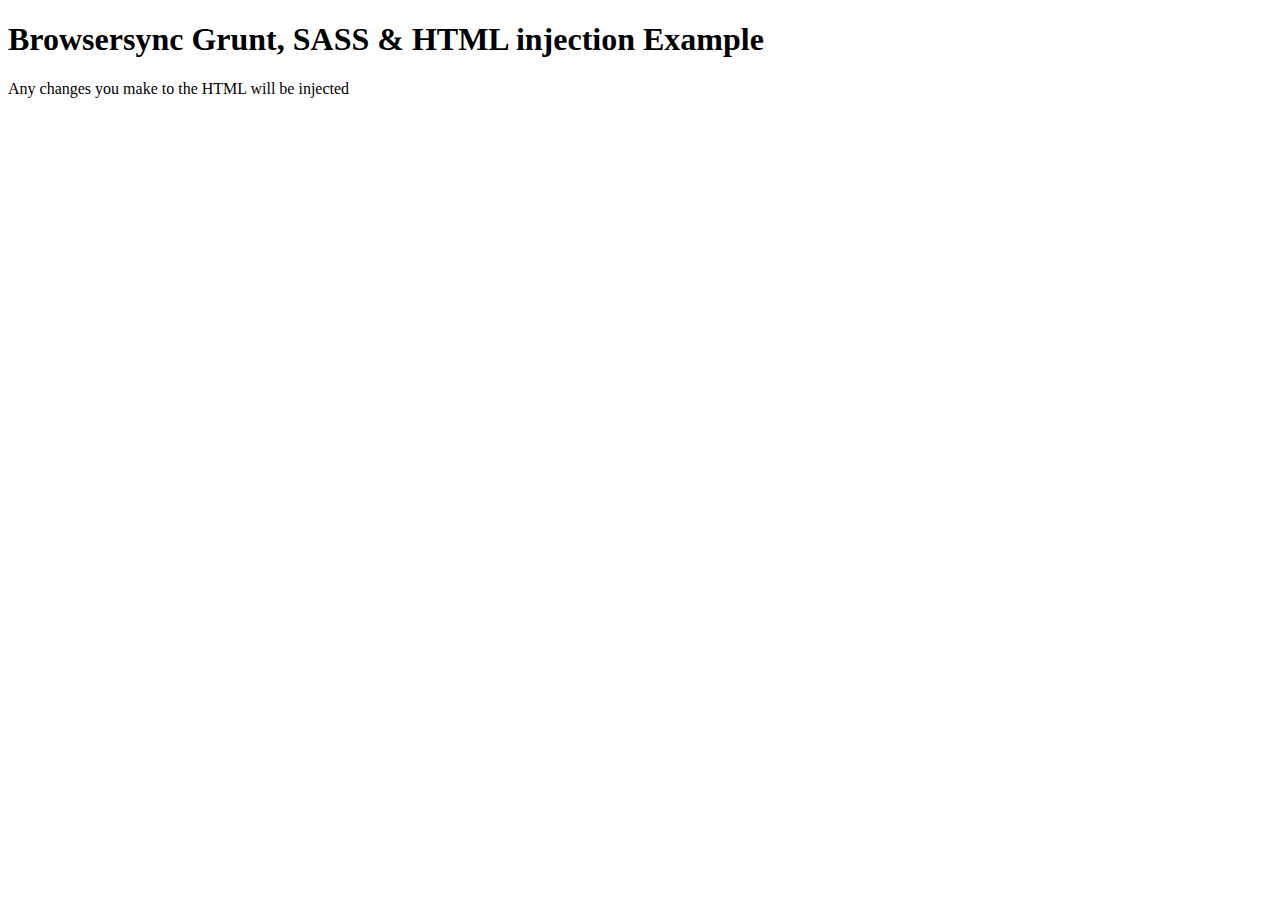
<file: wba-challenge-2017-master/node_modules/bs-recipes/recipes/grunt.html.injection/app/index.html>
<!doctype html>
<html lang="en-US">
<head>
    <meta charset="UTF-8">
    <title>Browsersync Grunt + HTML Injection Example</title>
    <link rel='stylesheet' href='css/main.css'>
</head>
<body>

<header>
    <h1>Browsersync Grunt, SASS & HTML injection Example</h1>
    <p>Any changes you make to the HTML will be injected</p>
</header>

</body>
</html>
</file>
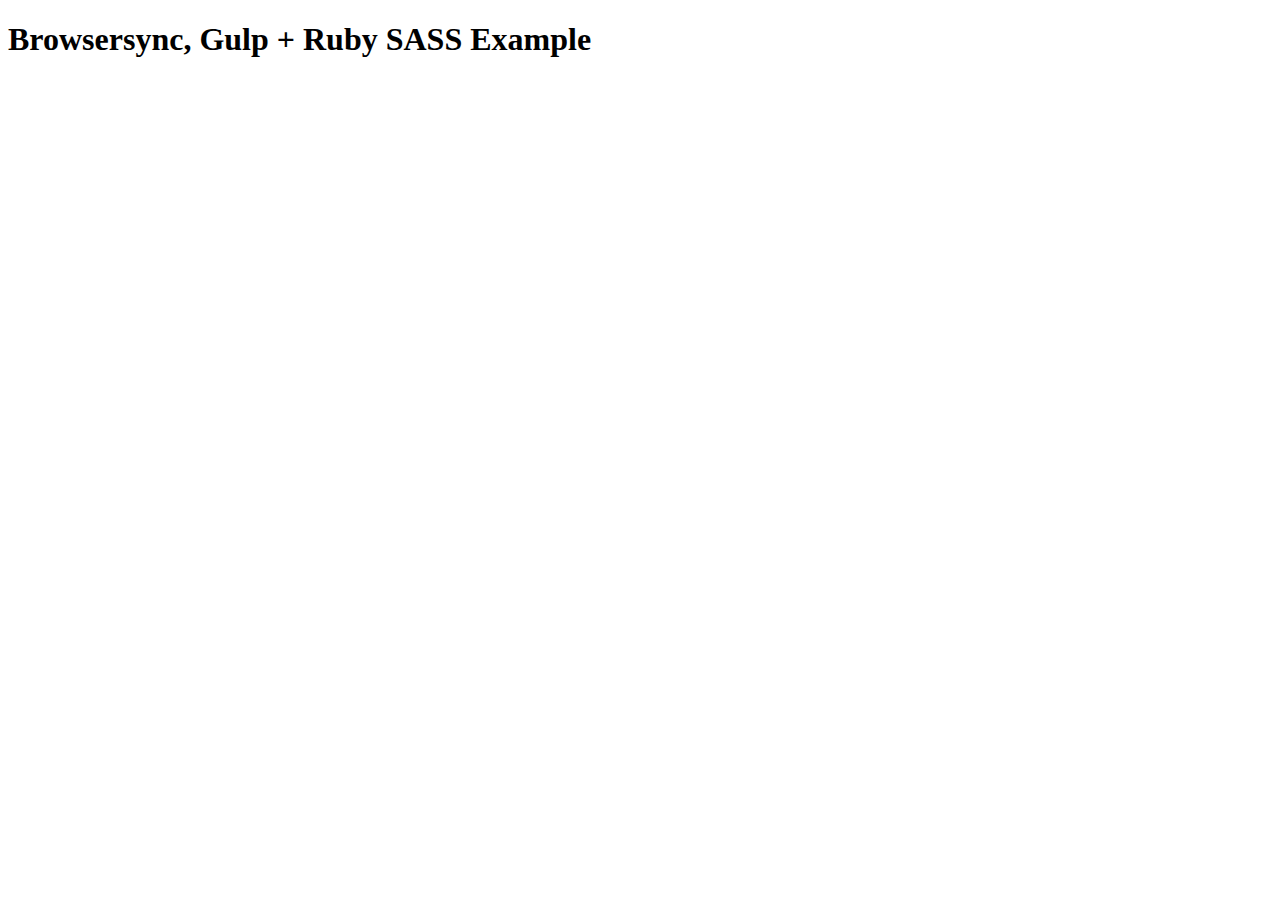
<file: wba-challenge-2017-master/node_modules/bs-recipes/recipes/gulp.ruby.sass/app/index.html>
<!doctype html>
<html lang="en-US">
<head>
    <meta charset="UTF-8">
    <title>Browsersync, Gulp + Ruby SASS Example</title>
    <link rel='stylesheet' href='css/main.css'>
</head>
<body>
    <h1>Browsersync, Gulp + Ruby SASS Example</h1>
</body>
</html>
</file>
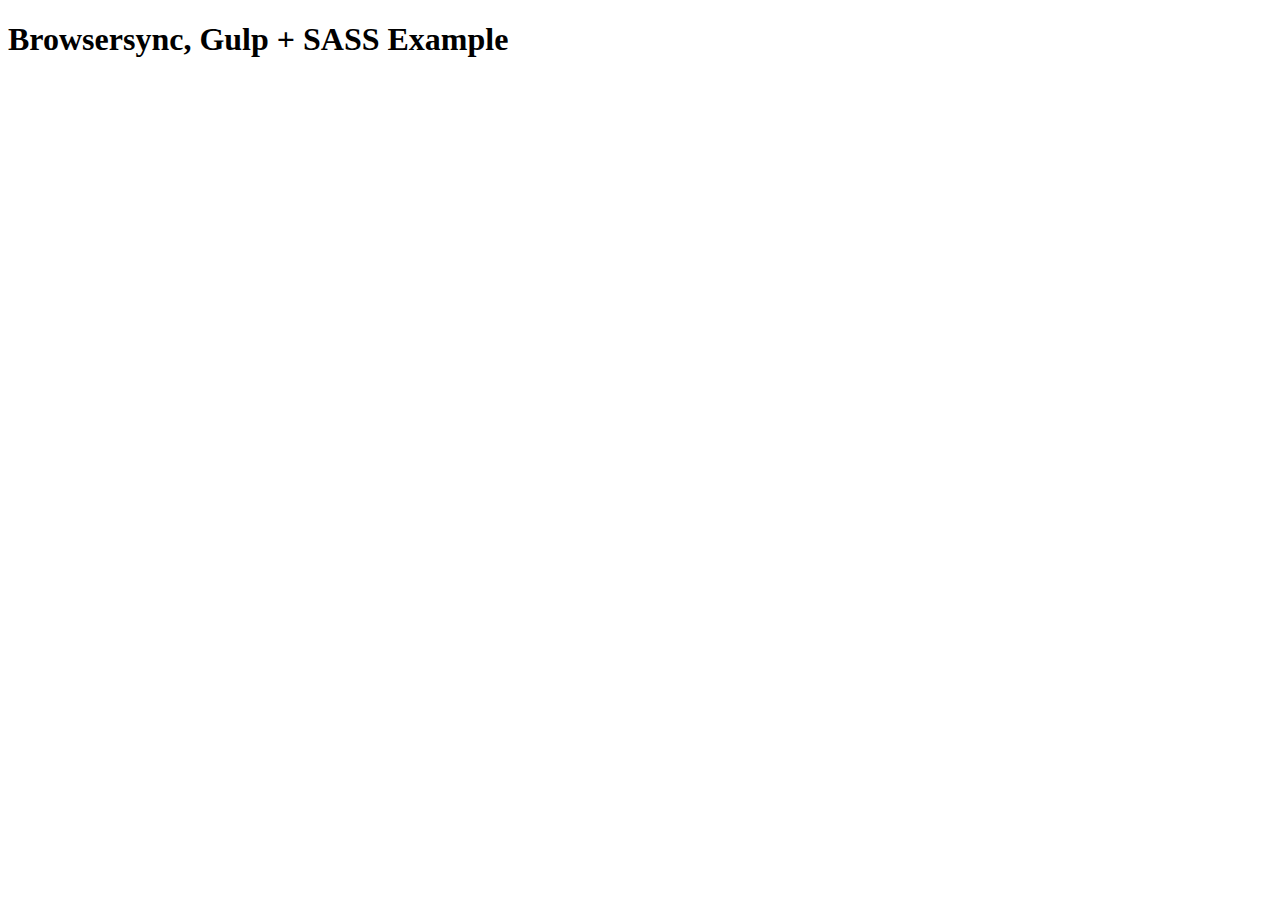
<file: wba-challenge-2017-master/node_modules/bs-recipes/recipes/gulp.sass/app/index.html>
<!doctype html>
<html lang="en-US">
<head>
    <meta charset="UTF-8">
    <title>Browsersync, Gulp + SASS Example</title>
    <link rel='stylesheet' href='css/main.css'>
</head>
<body>
    <h1>Browsersync, Gulp + SASS Example</h1>
</body>
</html>
</file>
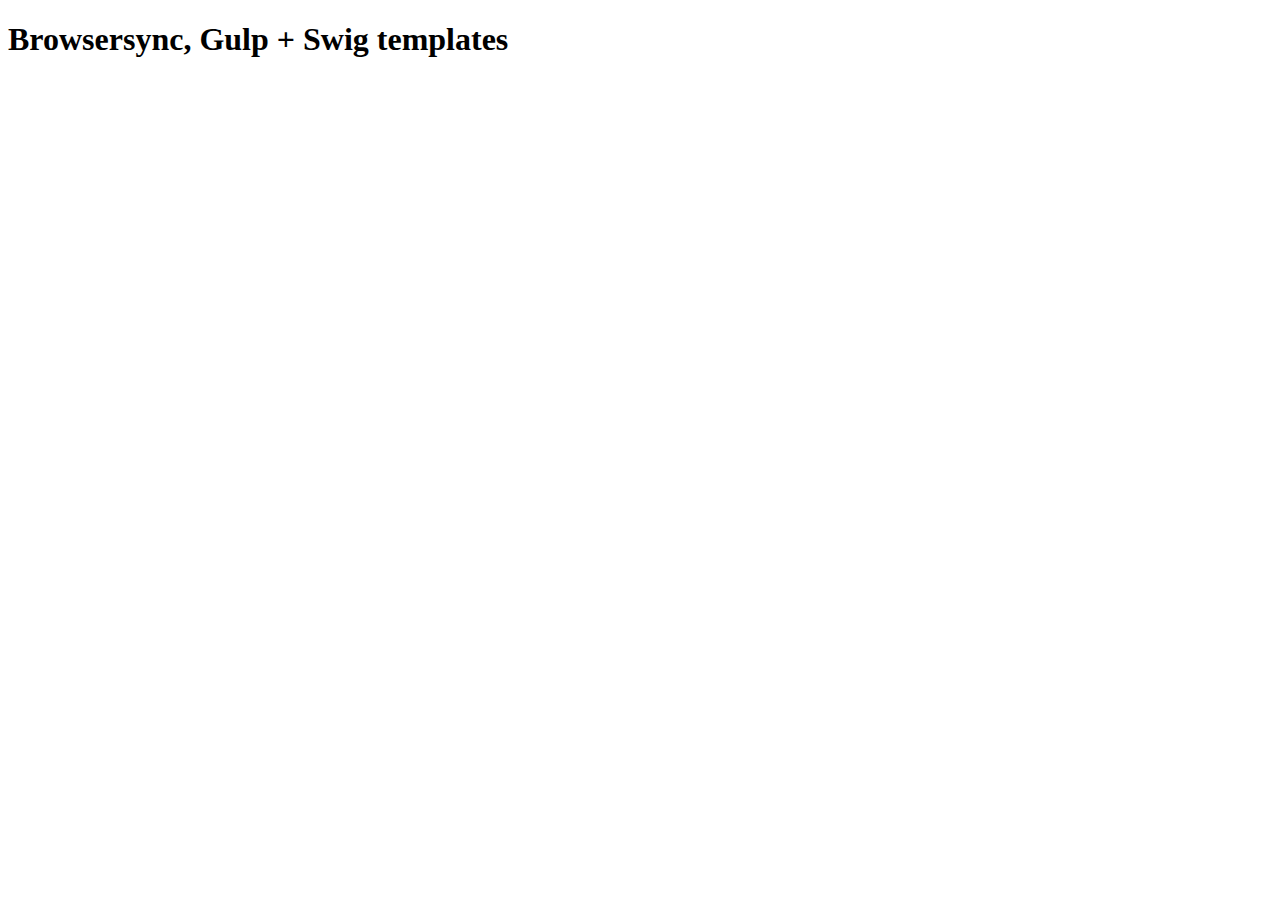
<file: wba-challenge-2017-master/node_modules/bs-recipes/recipes/gulp.swig/app/index.html>
<!doctype html>
<html lang="en-US">
<head>
    <meta charset="UTF-8">
    <title>Browsersync, Gulp + Swig templates</title>
    <link rel='stylesheet' href='css/main.css'>
</head>
<body>
    <h1>Browsersync, Gulp + Swig templates</h1>
</body>
</html>
</file>
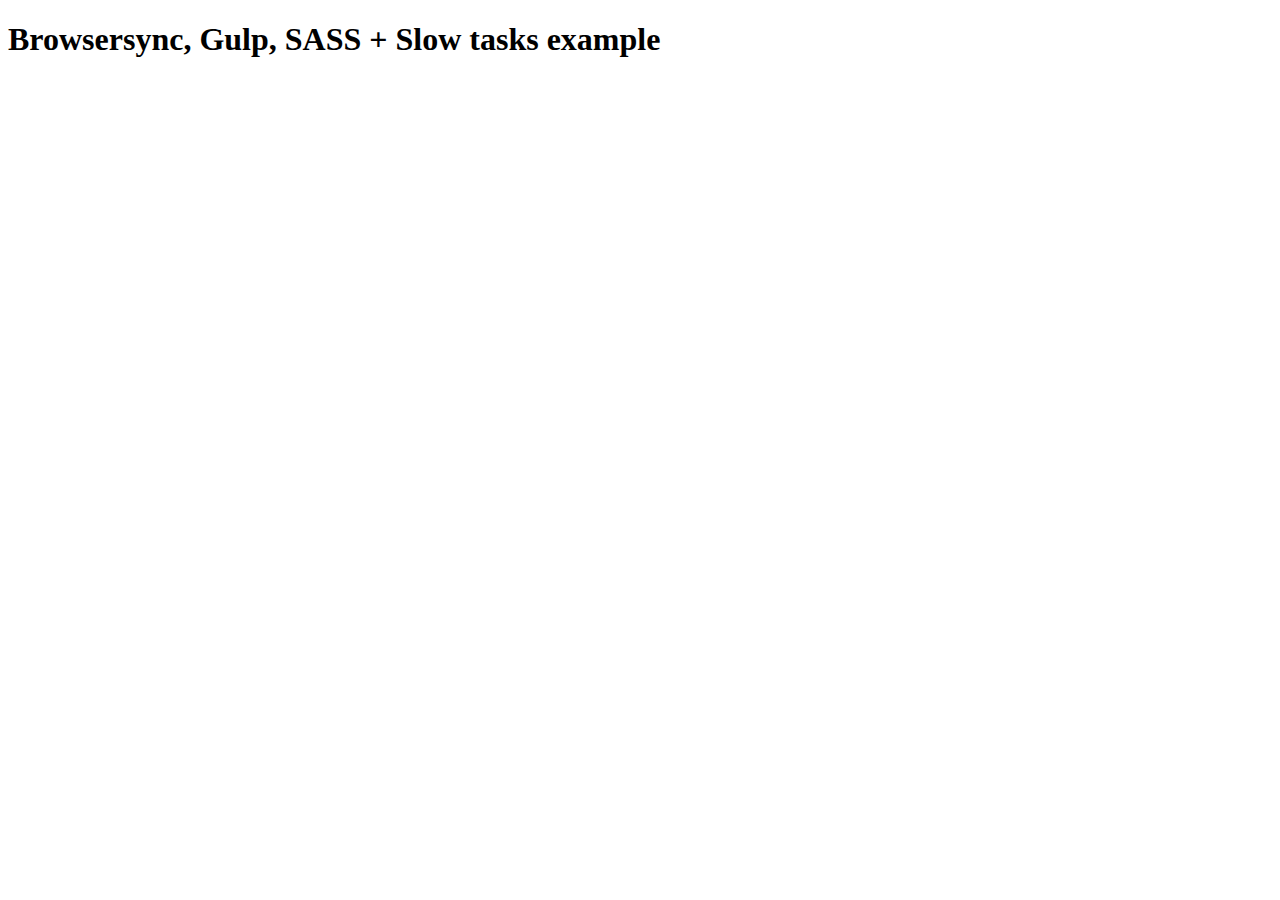
<file: wba-challenge-2017-master/node_modules/bs-recipes/recipes/gulp.task.sequence/app/index.html>
<!doctype html>
<html lang="en-US">
<head>
    <meta charset="UTF-8">
    <title>Browsersync, Gulp, SASS + Slow tasks example</title>
    <link rel='stylesheet' href='css/main.css'>
</head>
<body>
    <h1>Browsersync, Gulp, SASS + Slow tasks example</h1>
</body>
</html>
</file>
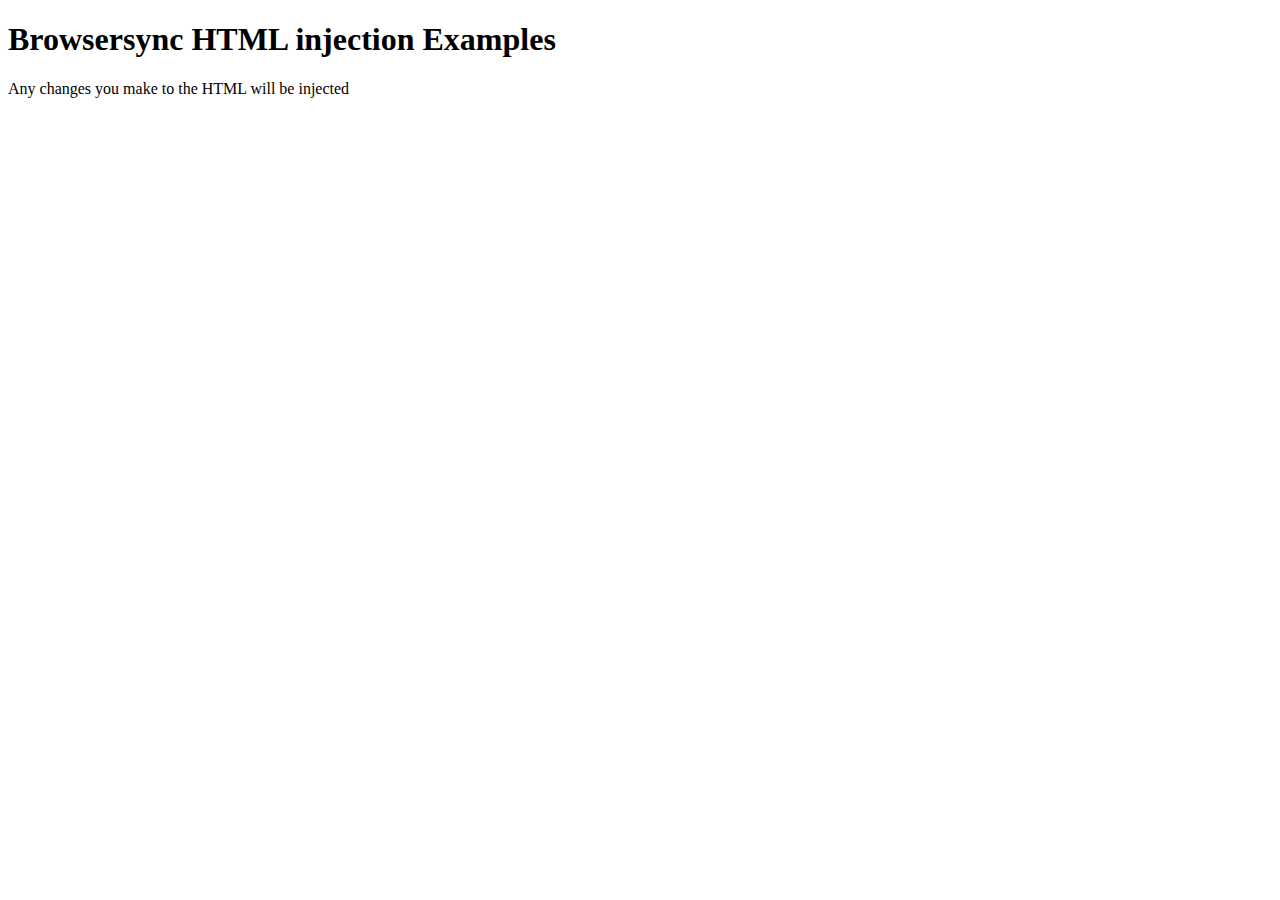
<file: wba-challenge-2017-master/node_modules/bs-recipes/recipes/html.injection/app/index.html>
<!doctype html>
<html lang="en-US">
<head>
    <meta charset="UTF-8">
    <title>Browsersync Server Example</title>
    <link rel='stylesheet' href='css/main.css'>
</head>
<body>

<header>
    <h1>Browsersync HTML injection Examples</h1>
    <p>Any changes you make to the HTML will be injected</p>
</header>

</body>
</html>
</file>
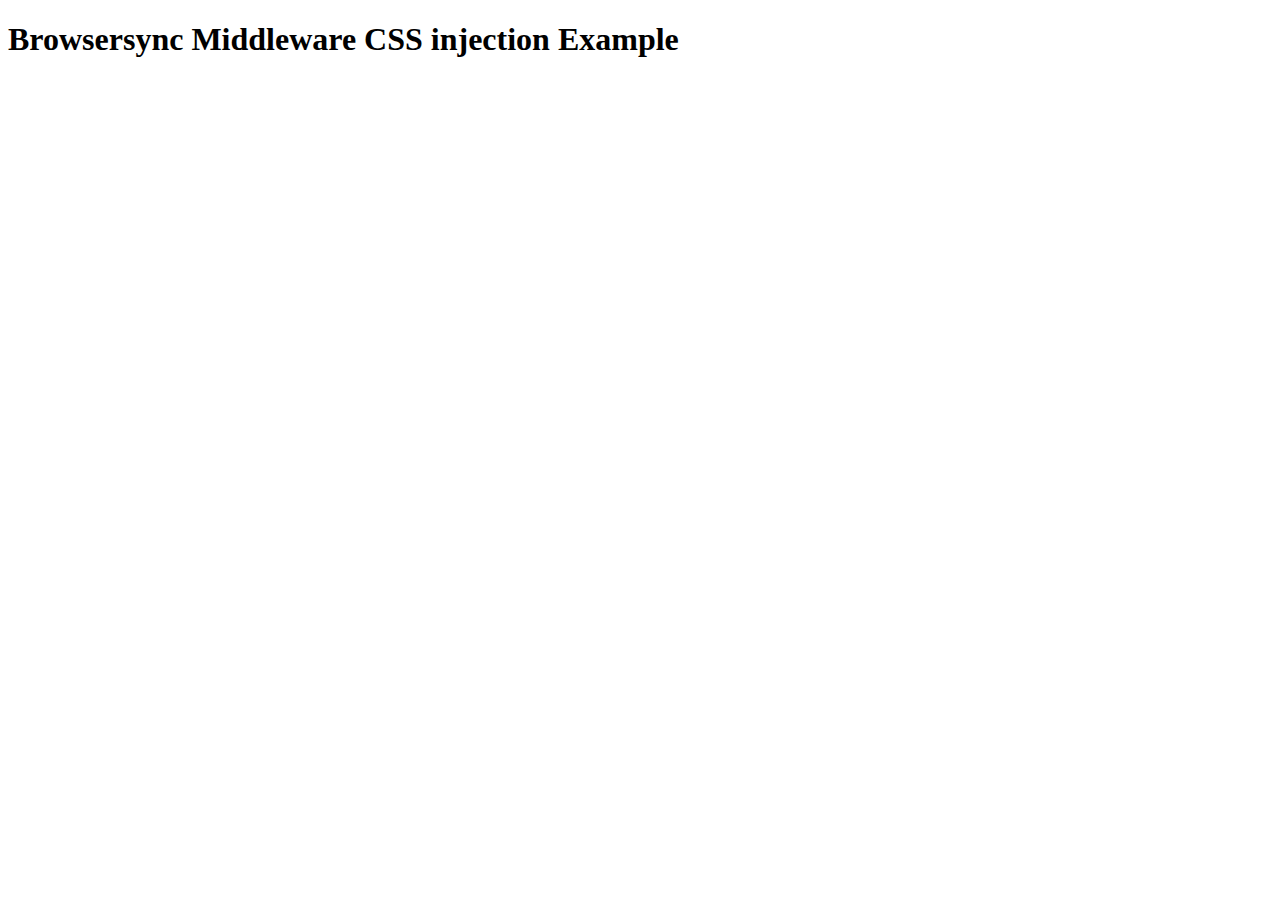
<file: wba-challenge-2017-master/node_modules/bs-recipes/recipes/middleware.css.injection/app/index.html>
<!doctype html>
<html lang="en-US">
<head>
    <meta charset="UTF-8">
    <title>Browsersync Server Example</title>
    <link rel='stylesheet' href='css/main.less'>
</head>
<body>
    <h1>Browsersync Middleware CSS injection Example</h1>
</body>
</html>
</file>
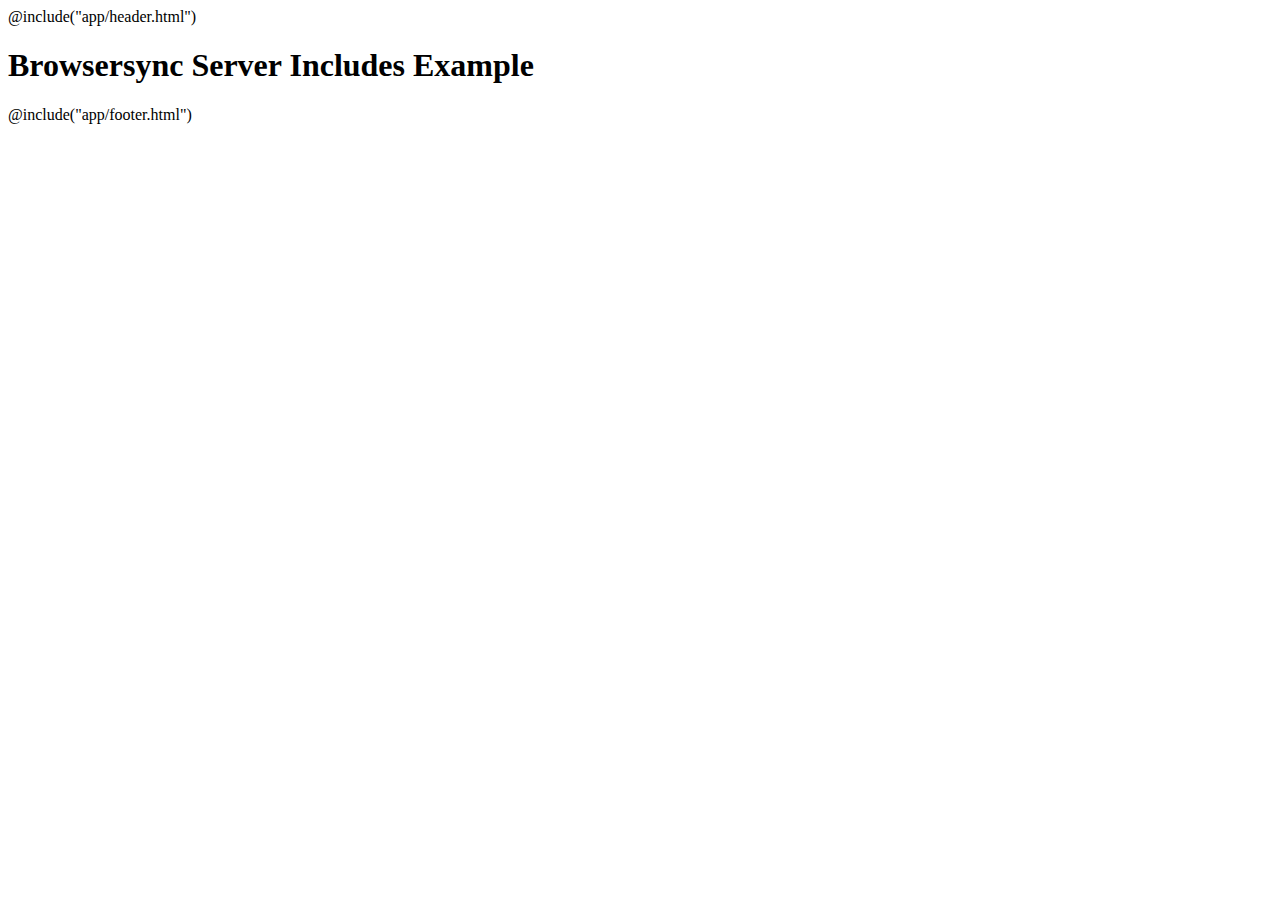
<file: wba-challenge-2017-master/node_modules/bs-recipes/recipes/server.includes/app/index.html>
<!doctype html>
<html lang="en-US">
<head>
    <meta charset="UTF-8">
    <title>Browsersync Server Includes Example</title>
    <link rel='stylesheet' href='css/main.css'>
</head>
<body>
    @include("app/header.html")
    <h1>Browsersync Server Includes Example</h1>
    @include("app/footer.html")
</body>
</html>
</file>
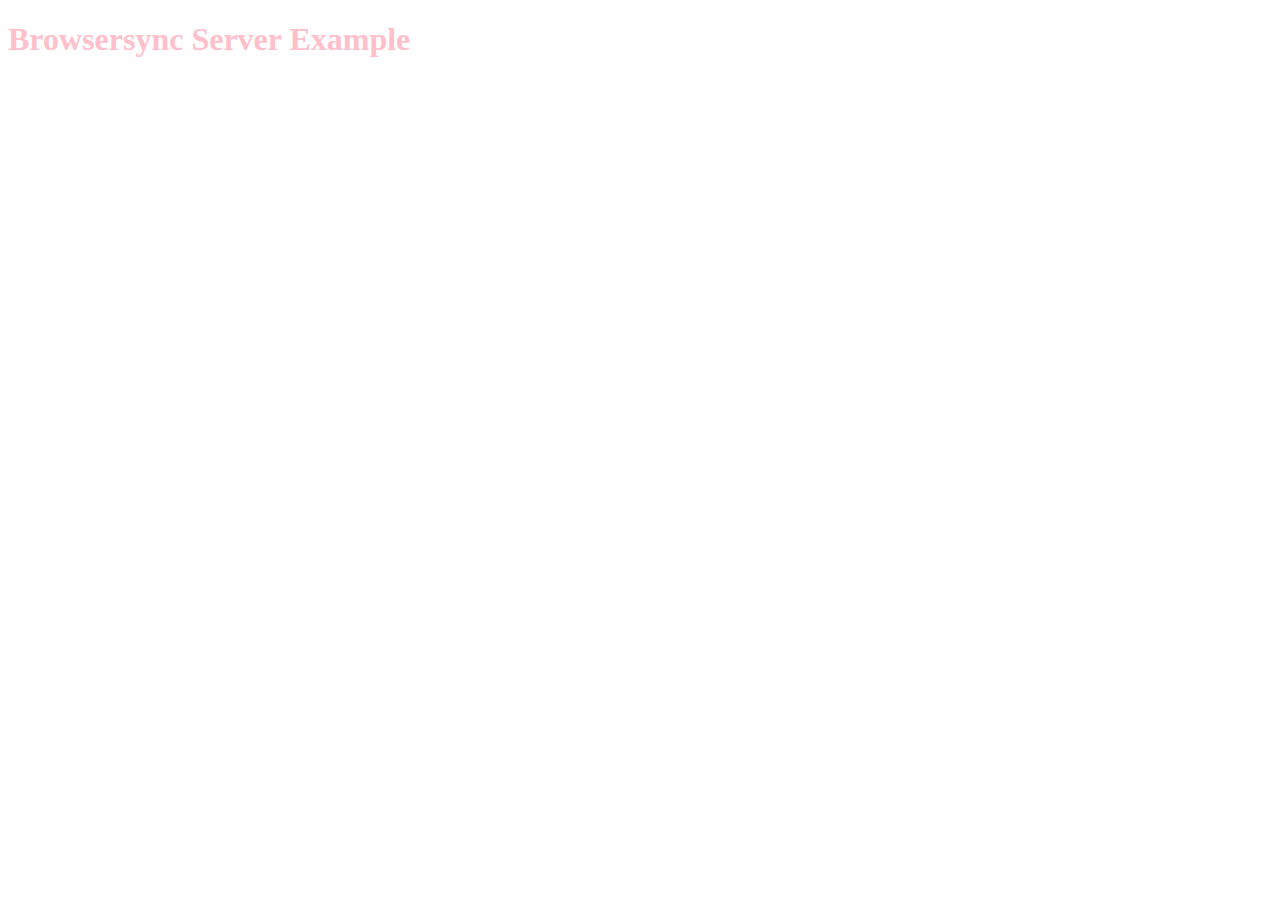
<file: wba-challenge-2017-master/node_modules/bs-recipes/recipes/server.middleware/app/index.html>
<!doctype html>
<html lang="en-US">
<head>
    <meta charset="UTF-8">
    <title>Browsersync Server Example</title>
    <link rel='stylesheet' href='css/main.css'>
</head>
<body>
    <h1>Browsersync Server Example</h1>
</body>
</html>
</file>
<file: wba-challenge-2017-master/node_modules/bs-recipes/recipes/grunt.html.injection/app/css/main.css>
body {
	background: white;
	color: black;
}

p.lede {
	font-size: 2em;
}
</file>
<file: wba-challenge-2017-master/node_modules/bs-recipes/recipes/gulp.ruby.sass/app/css/main.css>
body {
  background: white; }



/*# sourceMappingURL=main.css.map */
</file>
<file: wba-challenge-2017-master/node_modules/bs-recipes/recipes/gulp.sass/app/css/main.css>
body {
  background: white; }
</file>
<file: wba-challenge-2017-master/node_modules/bs-recipes/recipes/gulp.swig/app/css/main.css>
body {
  background: white; }
</file>
<file: wba-challenge-2017-master/node_modules/bs-recipes/recipes/gulp.task.sequence/app/css/main.css>
body {
  background: white; }
</file>
<file: wba-challenge-2017-master/node_modules/bs-recipes/recipes/html.injection/app/css/main.css>
body {
	background: white;
	color: black;
}

p.lede {
	font-size: 2em;
}
</file>
<file: wba-challenge-2017-master/node_modules/bs-recipes/recipes/server.includes/app/css/main.css>
body {
	background: white;
	color: black;
}
</file>
<file: wba-challenge-2017-master/node_modules/bs-recipes/recipes/server.middleware/app/css/main.css>
body {
	background: white;
	color: pink;
}
</file>
